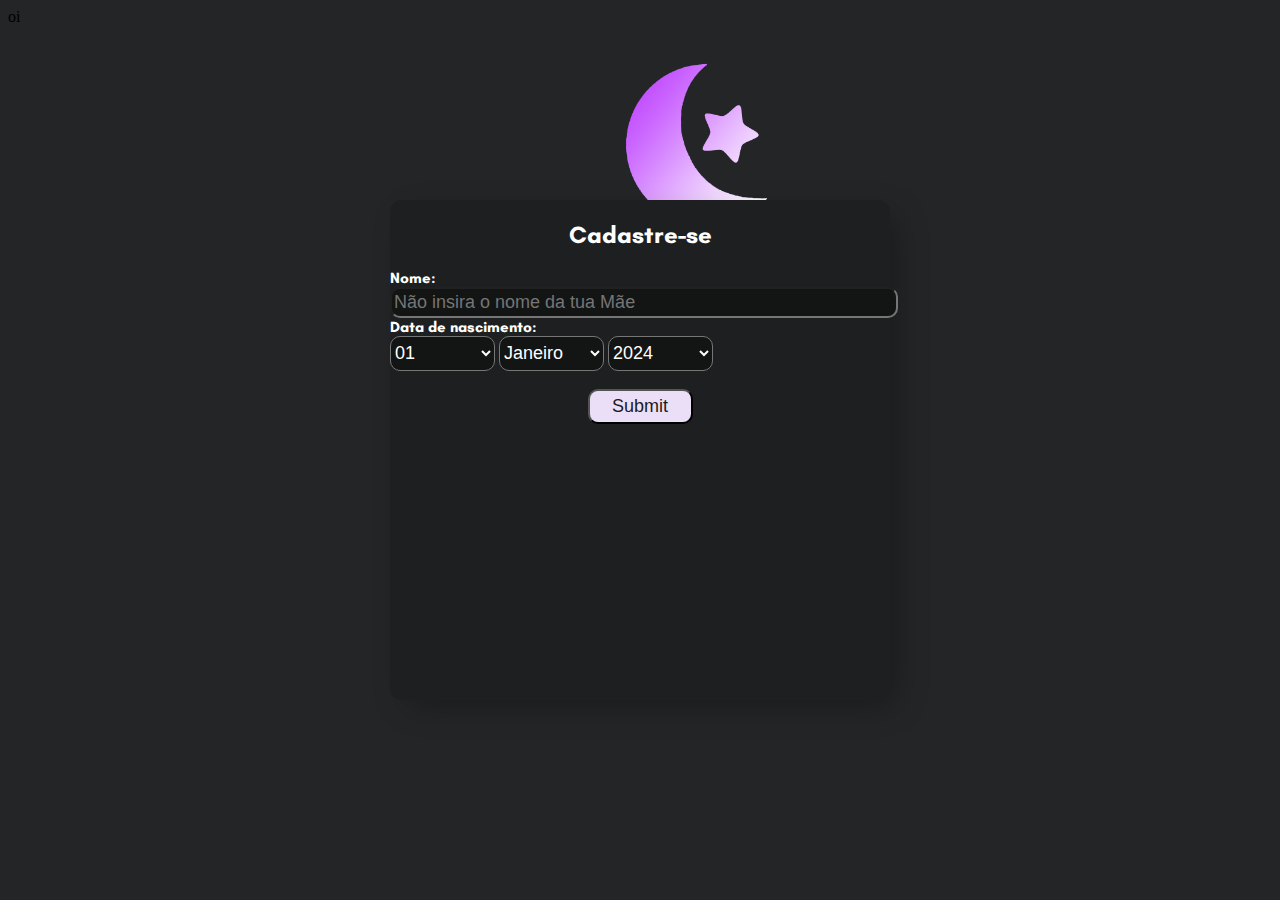
<file: cadastro.html>
<!DOCTYPE html>
<html lang="en">
<head>
    <meta charset="UTF-8">
    <meta name="viewport" content="width=device-width, initial-scale=1.0">
    <link rel="stylesheet" href="css/cadrastro.css">
    <link rel="apple-touch-icon" sizes="57x57" href="favicon/apple-icon-57x57.png">
    <link rel="apple-touch-icon" sizes="60x60" href="favicon/apple-icon-60x60.png">
    <link rel="apple-touch-icon" sizes="72x72" href="favicon/apple-icon-72x72.png">
    <link rel="apple-touch-icon" sizes="76x76" href="favicon/apple-icon-76x76.png">
    <link rel="apple-touch-icon" sizes="114x114" href="favicon/apple-icon-114x114.png">
    <link rel="apple-touch-icon" sizes="120x120" href="favicon/apple-icon-120x120.png">
    <link rel="apple-touch-icon" sizes="144x144" href="favicon/apple-icon-144x144.png">
    <link rel="apple-touch-icon" sizes="152x152" href="favicon/apple-icon-152x152.png">
    <link rel="apple-touch-icon" sizes="180x180" href="favicon/apple-icon-180x180.png">
    <link rel="icon" type="image/png" sizes="192x192"  href="favicon/android-icon-192x192.png">
    <link rel="icon" type="image/png" sizes="32x32" href="favicon/favicon-32x32.png">
    <link rel="icon" type="image/png" sizes="96x96" href="favicon/favicon-96x96.png">
    <link rel="icon" type="image/png" sizes="16x16" href="favicon/favicon-16x16.png">
    <link rel="manifest" href="/manifest.json">
    <meta name="msapplication-TileColor" content="#ffffff">
    <meta name="msapplication-TileImage" content="/ms-icon-144x144.png">
    <meta name="theme-color" content="#ffffff">
    <title>PurpleSky</title>
</head>
<body>
    <div class="container">
        <div class="row">
            <div class="col-4">

            </div>
            <div class="col-4">
                <div class="logo">
                    <img src="img/purplesky 2.png" height="300px" class="logo-img">
                </div>
                <div class="sign-up-container">
                    <h2 class="text-align">Cadastre-se</h2>
                    <div class="sign-up">
                        <div class="name-container input-option">
                            <label for=""><b>Nome:</b></label>
                            <input type="text" placeholder="Não insira o nome da tua Mãe" id="name-signup-input">
                        </div>
                        <div class="birthday-container input-option">
                            <label for=""><b>Data de nascimento:</b></label>
                            <br>
                            <select id="birthday signup-day">
                                <option value="" disabled="">Dia</option>
                                <option value="01">01</option>
                                <option value="02">02</option>
                                <option value="03">03</option>
                                <option value="04">04</option>
                                <option value="05">05</option>
                                <option value="06">06</option>
                                <option value="07">07</option>
                                <option value="08">08</option>
                                <option value="09">09</option>
                                <option value="10">10</option>
                                <option value="11">11</option>
                                <option value="12">12</option>
                                <option value="13">13</option>
                                <option value="14">14</option>
                                <option value="15">15</option>
                                <option value="16">16</option>
                                <option value="17">17</option>
                                <option value="18">18</option>
                                <option value="19">19</option>
                                <option value="20">20</option>
                                <option value="21">21</option>
                                <option value="22">22</option>
                                <option value="23">23</option>
                                <option value="24">24</option>
                                <option value="25">25</option>
                                <option value="26">26</option>
                                <option value="27">27</option>
                                <option value="28">28</option>
                                <option value="29">29</option>
                                <option value="30">30</option>
                                <option value="31">31</option>
                            </select>
                            <select id="birthday signup-month">
                                <option value="Mês" disabled>Mês</option>
                                <option value="Janeiro">Janeiro</option>
                                <option value="Fevereiro">Fevereiro</option>
                                <option value="Março">Março</option>
                                <option value="Abril">Abril</option>
                                <option value="Maio">Maio</option>
                                <option value="Junho">Junho</option>
                                <option value="Julho">Julho</option>
                                <option value="Agosto">Agosto</option>
                                <option value="Setembro">Setembro</option>
                                <option value="Outubro">Outubro</option>
                                <option value="Novembro">Novembro</option>
                                <option value="Dezembro">Dezembro</option>
                            </select>
                            <select id="birthday signup-year">
                                <option value="" disabled>Ano</option>
                                <option value="2024">2024</option>
                                <option value="2023">2023</option>
                                <option value="2022">2022</option>
                                <option value="2021">2021</option>
                                <option value="2020">2020</option>
                                <option value="2019">2019</option>
                                <option value="2018">2018</option>
                                <option value="2017">2017</option>
                                <option value="2016">2016</option>
                                <option value="2015">2015</option>
                                <option value="2014">2014</option>
                                <option value="2013">2013</option>
                                <option value="2012">2012</option>
                                <option value="2011">2011</option>
                                <option value="2010">2010</option>
                                <option value="2009">2009</option>
                                <option value="2008">2008</option>
                                <option value="2007">2007</option>
                                <option value="2006">2006</option>
                                <option value="2005">2005</option>
                                <option value="2004">2004</option>
                                <option value="2003">2003</option>
                                <option value="2002">2002</option>
                                <option value="2001">2001</option>
                                <option value="2000">2000</option>
                                <option value="1999">1999</option>
                                <option value="1998">1998</option>
                                <option value="1997">1997</option>
                                <option value="1996">1996</option>
                                <option value="1995">1995</option>
                                <option value="1994">1994</option>
                                <option value="1993">1993</option>
                                <option value="1992">1992</option>
                                <option value="1991">1991</option>
                                <option value="1990">1990</option>
                                <option value="1989">1989</option>
                                <option value="1988">1988</option>
                                <option value="1987">1987</option>
                                <option value="1986">1986</option>
                                <option value="1985">1985</option>
                                <option value="1984">1984</option>
                                <option value="1983">1983</option>
                                <option value="1982">1982</option>
                                <option value="1981">1981</option>
                                <option value="1980">1980</option>
                            </select>
                        </div>
                        <br>
                        <div class="submit-container">
                            <input type="submit" id="submit" onclick="registrar()">
                        </div>
                    </div>
                </div>
            </div>
            <div class="col-4">

            </div>
        </div>
    </div>


<footer>oi</footer>


    <script src="https://cdn.jsdelivr.net/npm/bootstrap@5.3.3/dist/js/bootstrap.bundle.min.js" integrity="sha384-YvpcrYf0tY3lHB60NNkmXc5s9fDVZLESaAA55NDzOxhy9GkcIdslK1eN7N6jIeHz" crossorigin="anonymous"></script>
    <script src="js/cadastro.js"></script>
</body>
</html>
</file>
<file: css/cadrastro.css>
@import url('https://fonts.googleapis.com/css2?family=Teachers:ital,wght@0,400..800;1,400..800&display=swap');

body{
    background-color: #232527;
}
label{
    font-family: "Teachers", sans-serif;
    color: #fff;
    font-size: 15px;
    font-weight: 500;   
}
.input-option input{
    width: 100%;
    height: 25px;
    border-radius: 10px;
    background-color: #131414;
    outline: none;
    color: #fff;
    font-size: 18px;
}

.sign-up-container{
    background-color: #1d1f20;
    height: 500px;
    width: 500px;
    border-radius: 12px;

    position: absolute;
    top: 50%;
    left: 50%;
    transform: translate(-50%, -50%);
    box-shadow: 11px 10px 34px -9px rgba(0,0,0,0.36);
}

.submit-container {
    display: flex;
    justify-content: center;
    align-items: center;
    height: 100%;
}

.submit-container input {
    text-align: center;
    height: 35px;
    width: 105px;
    font-size: 18px;
    border-radius: 10px;
    background-color: #ebdff8;
    outline: none;
    color: #1d1b1b;
}

.text-align{
    text-align: center;
    color: #fff;
}

h1,h2,h3{
    font-family: "Teachers", sans-serif;
}

select{
    height: 35px;
    width: 105px;
    font-size: 18px;
    border-radius: 10px;
    background-color: #131414;
    outline: none;
    color: #fff;
}
.logo{
    height: 100%;


    position: absolute;
    top: 50%;
    left: 42.5%;
    transform: translate(-50%, -50%);
}
.logo-img{
    position: absolute;

    left: 42%;

}
</file>
